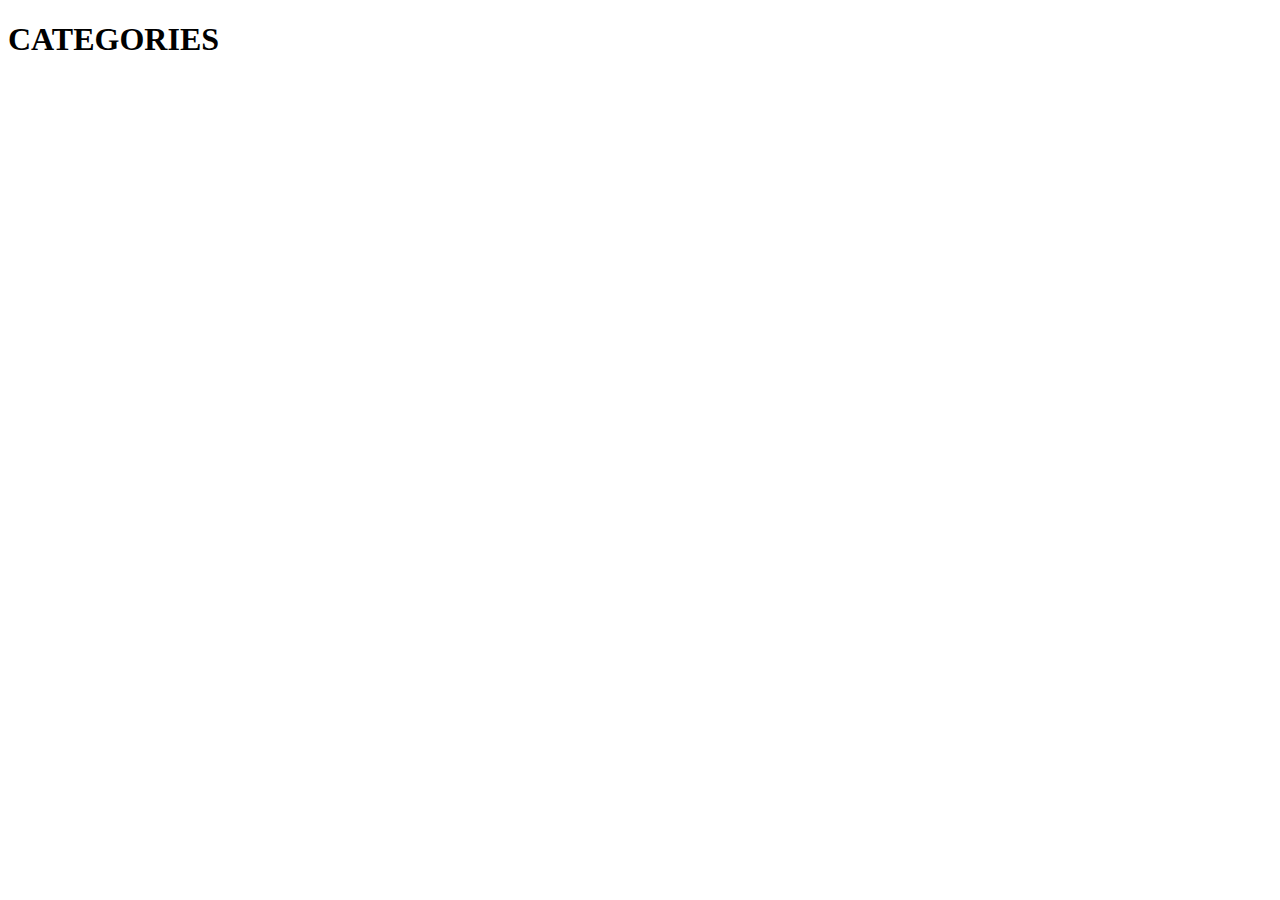
<file: pages/categories.html>
<!DOCTYPE html>
<html lang="en">
<head>
    <meta charset="UTF-8">
    <meta name="viewport" content="width=device-width, initial-scale=1.0">
    <title>Document</title>
</head>
<body>
    <H1>CATEGORIES</H1>
</body>
</html>
</file>
